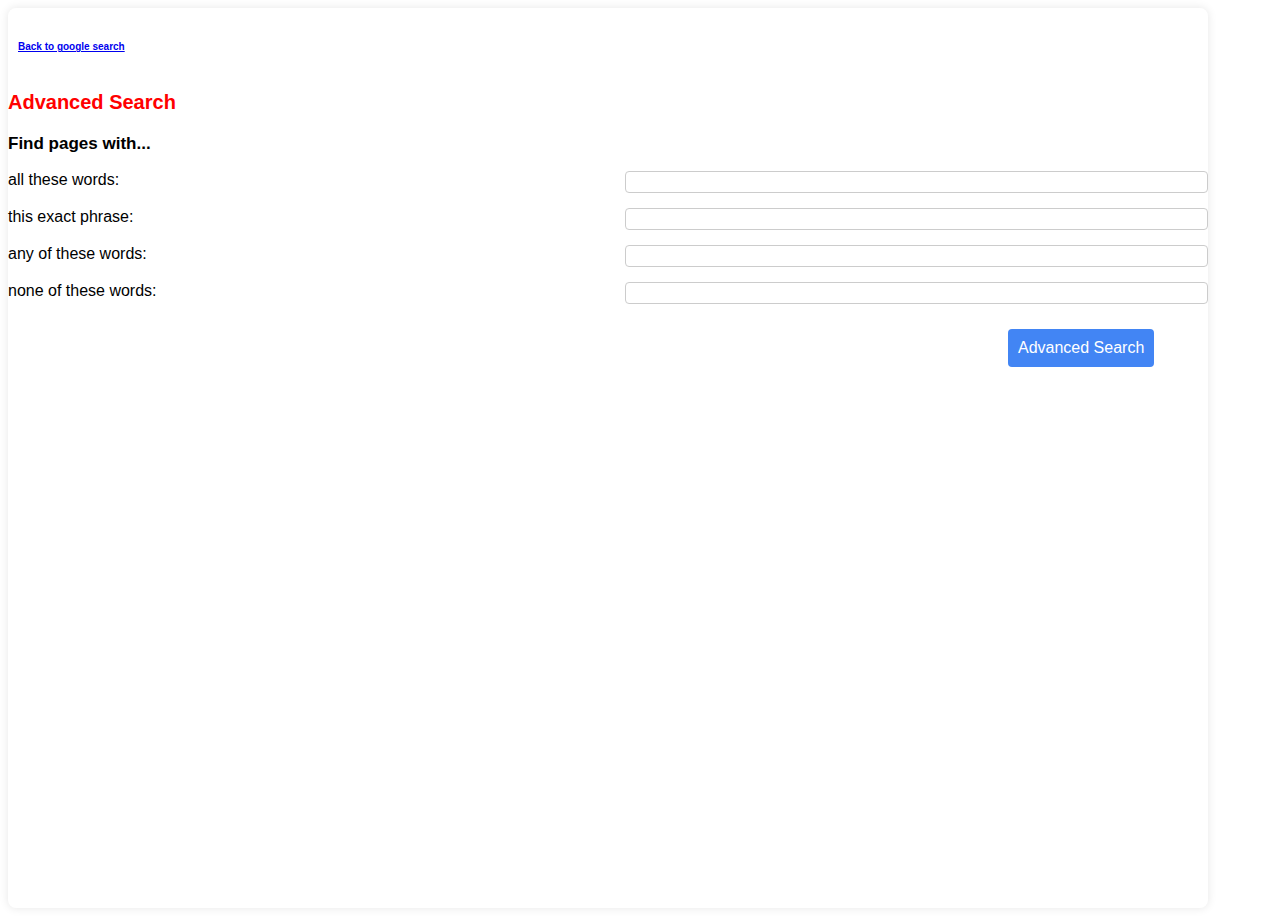
<file: advancesearch.html>
<!DOCTYPE html>
<html lang="en">
<head>
    <meta charset="UTF-8">
    <meta name="viewport" content="width=device-width, initial-scale=1.0">
    <title>Advanced Search</title>
    <link rel="stylesheet" href="advanced_search.css">
</head>
<body>
    <div class="container">
        <h2><a href="index.html">Back to google search</a></h2>
        <h1>Advanced Search</h1>
        <h3>Find pages with...</h3>
        <form id="advanced-search-form" method="get" action="https://www.google.com/search">
            <div class="form-group">
                <label for="all-words">all these words:</label>
                <input type="text" id="all-words" name="as_q">
            </div>
            <div class="form-group">
                <label for="exact-phrase"> this exact phrase:</label>
                <input type="text" id="exact-phrase" name="as_epq">
            </div>
            <div class="form-group">
                <label for="any-words">any of these words:</label>
                <input type="text" id="any-words" name="as_oq">
            </div>
            <div class="form-group">
                <label for="none-words">none of these words:</label>
                <input type="text" id="none-words" name="as_eq">
            </div>
            <button type="submit">Advanced Search</button>
        </form>
    </div>
</body>
</html>

<!--
 ALL THESE WORDS: https://www.google.com/search?as_q=marko&as_epq=&as_oq=&as_eq=&as_nlo=&as_nhi=&lr=&cr=&as_qdr=all&as_sitesearch=&as_occt=any&as_filetype=&tbs=
 the exact phrase:https://www.google.com/search?as_q=&as_epq=marko&as_oq=&as_eq=&as_nlo=&as_nhi=&lr=&cr=&as_qdr=all&as_sitesearch=&as_occt=any&as_filetype=&tbs=
 any of thowords: https://www.google.com/search?as_q=&as_epq=&as_oq=marko&as_eq=&as_nlo=&as_nhi=&lr=&cr=&as_qdr=all&as_sitesearch=&as_occt=any&as_filetype=&tbs=
 none of words  : https://www.google.de/search?as_q=&as_epq=&as_oq=&as_eq=marko&as_nlo=&as_nhi=&lr=&cr=&as_qdr=all&as_sitesearch=&as_occt=any&as_filetype=&tbs=
 Normal Google:   https://www.google.com/search?q=marko&sca_esv=d65c73666fce9bae&sca_upv=1&sxsrf=ADLYWIL3lvJugTitIMW6UK9P05YzqHV9Dg%3A1716899461811&source=hp&ei=hc5VZsOnL6GM7NYP_Y-zMA&iflsig=AL9hbdgAAAAAZlXclY7-69rD3vXv0CvwfrCqqTXqlP3x&ved=0ahUKEwiD_qL0rLCGAxUhBtsEHf3HDAYQ4dUDCBg&uact=5&oq=marko&gs_lp=[base64]&sclient=gws-wiz
-->  
    </body>
</html>
</file>
<file: advanced_search.css>
body{
    font-family:Arial, sans-serif;
    background-color: white;
    padding:0;
    display:flex;
    height: 100vh;
}

.container {
    background-color: #fff;
    padding: 0px;
    box-shadow: 0 0 10px rgba(0, 0, 0, 0.1);
    border-radius: 8px;
    width: 100%;
    max-width: 1200px;
}

h1 {
    font-size: 20px;
    margin-bottom: 20px;
    font-family: 'Trebuchet MS', 'Lucida Sans Unicode', 'Lucida Grande', 'Lucida Sans', Arial, sans-serif;
    color:red;
    text-align: left;
}

h2{
    font-size:10px;
    padding: 25px;
    padding-left: 10px;

}

h3{
    font-size: 17px;

}

.form-group {
    display: flex;
    align-items: left;
    margin-bottom: 15px;
    justify-content: space-between;
}

.form-group label {
    flex-basis: 100%;
    text-align: left;
    margin-right: 10px;
}

.form-group input {
    flex-basis: 95%;
    font-size: 16px;
    border: 1px solid #ccc;
    border-radius: 4px;
}

button {
    padding: 10px;
    flex-basis: 100%;
    font-size: 16px;
    background-color: #4285f4;
    color: #fff;
    border: none;
    border-radius: 4px;
    cursor: pointer;
    margin-top: 10px;
    position:relative;
    left: 1000px;
    

}

button:hover {
    background-color: #357ae8;
}
</file>
